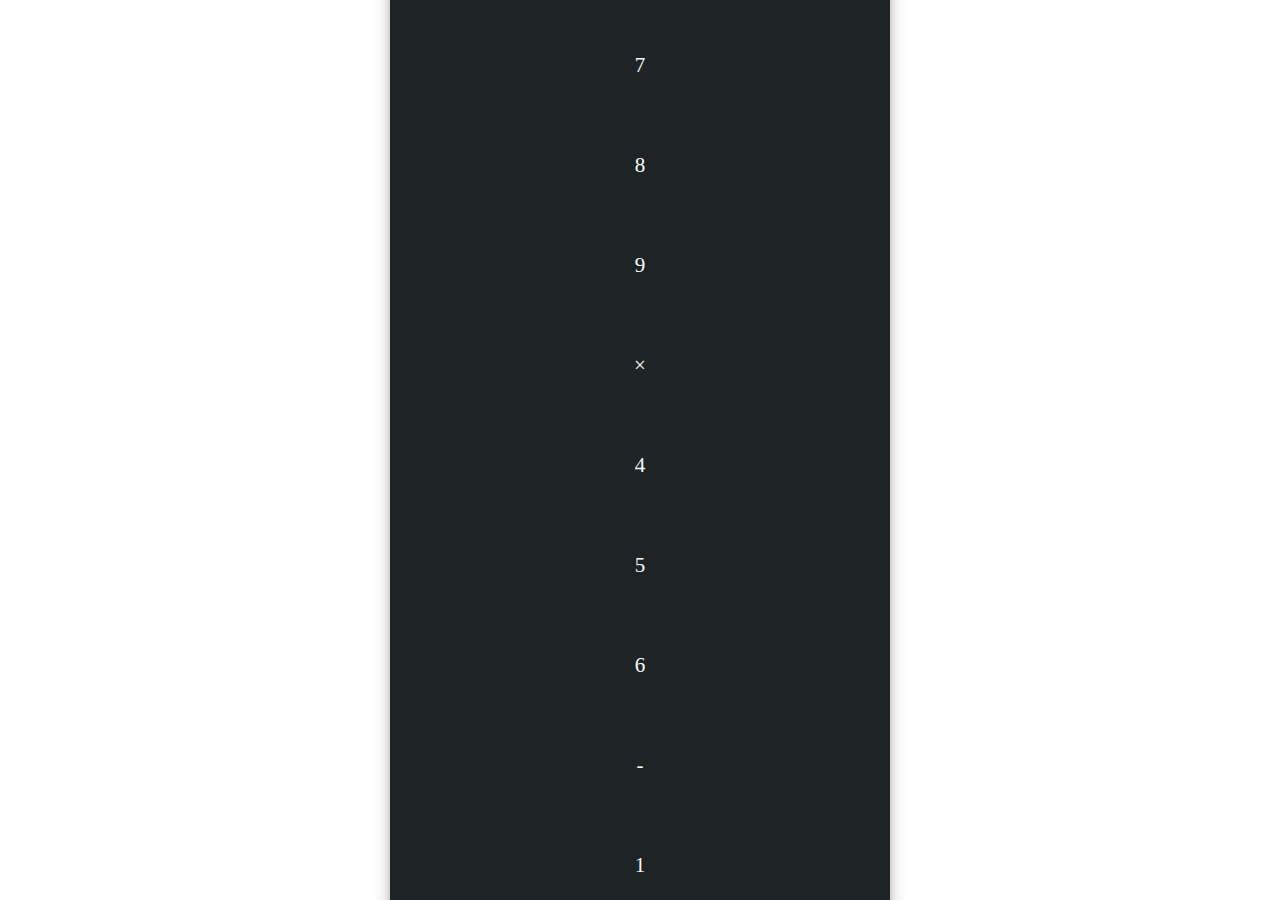
<file: index.html>
<!DOCTYPE html>
<html lang="en">
<head>
  <meta charset="UTF-8">
  <meta http-equiv="X-UA-Compatible" content="IE=edge">
  <meta name="viewport" content="width=device-width, initial-scale=1.0">
  <title>My Calculator</title>
  <link rel="stylesheet" href="src/styles.css">
  <link href="https://cdn.jsdelivr.net/npm/bootstrap@5.0.1/dist/css/bootstrap.min.css" rel="stylesheet" integrity="sha384-+0n0xVW2eSR5OomGNYDnhzAbDsOXxcvSN1TPprVMTNDbiYZCxYbOOl7+AMvyTG2x" crossorigin="anonymous">
</head>
<body>
  <div class="calculator">

    <div class="container">

      <div class="row">
        <div class="col equation-box">

          <span id="equation"></span><span id="equals"></span>

        </div>
      </div>

      <div class="row">
        <div class="col result-box">

          <span id="sign"></span><p style="margin-bottom:0px" id="user-entry">0</p>

        </div>
      </div>

      <div class="button-pad pulse">
        <div class="row">
          <div class="col btn-secondary" id="AC">
            AC
          </div>
          <div class="col btn-secondary" id="P/M">
            +/-
          </div>
          <div class="col btn-secondary" id="modulus">
            %
          </div>
          <div class="col btn-secondary" id="divide">
            ÷
          </div>
        </div>
  
        <div class="row">
          <div class="col btn-secondary" id="btn-7">
            7
          </div>
          <div class="col btn-secondary" id="btn-8">
            8
          </div>
          <div class="col btn-secondary" id="btn-9">
            9
          </div>
          <div class="col btn-secondary" id="multiply">
            ×
          </div>
        </div>
  
        <div class="row">
          <div class="col btn-secondary" id="btn-4">
            4
          </div>
          <div class="col btn-secondary" id="btn-5">
            5
          </div>
          <div class="col btn-secondary" id="btn-6">
            6
          </div>
          <div class="col btn-secondary" id="minus">
            -
          </div>
        </div>
  
        <div class="row">
          <div class="col btn-secondary" id="btn-1">
            1
          </div>
          <div class="col btn-secondary" id="btn-2">
            2
          </div>
          <div class="col btn-secondary" id="btn-3">
            3
          </div>
          <div class="col btn-secondary" id="plus">
            +
          </div>
        </div>
  
        <div class="row">
          <div class="col btn-secondary" id="dot">
            .
          </div>
          <div class="col btn-secondary" id="btn-0">
            0
          </div>
          <div class="col col-6 btn-secondary" id="equal">
            =
          </div>
        </div>
      </div>

    </div>

  </div>
  <script src="src/backend.js"></script>
</body>
</html>
</file>
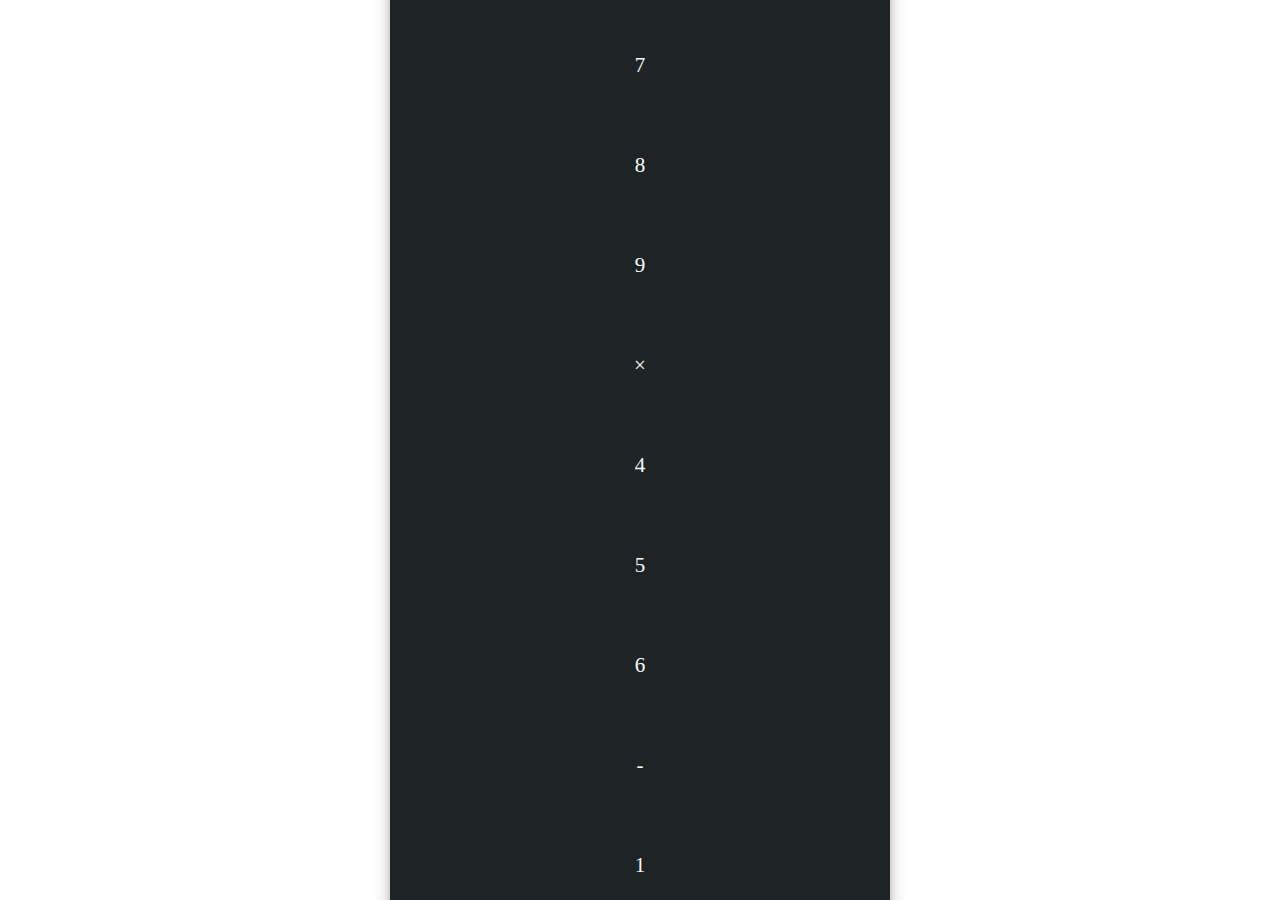
<file: docs/index.html>
<!DOCTYPE html>
<html lang="en">
<head>
  <meta charset="UTF-8">
  <meta http-equiv="X-UA-Compatible" content="IE=edge">
  <meta name="viewport" content="width=device-width, initial-scale=1.0">
  <title>My Calculator</title>
  <link rel="stylesheet" href="styles.css">
  <link href="https://cdn.jsdelivr.net/npm/bootstrap@5.0.1/dist/css/bootstrap.min.css" rel="stylesheet" integrity="sha384-+0n0xVW2eSR5OomGNYDnhzAbDsOXxcvSN1TPprVMTNDbiYZCxYbOOl7+AMvyTG2x" crossorigin="anonymous">
</head>
<body>
  <div class="calculator">

    <div class="container">

      <div class="row">
        <div class="col equation-box">

          <span id="equation"></span><span id="equals"></span>

        </div>
      </div>

      <div class="row">
        <div class="col result-box">

          <span id="sign"></span><p style="margin-bottom:0px" id="user-entry">0</p>

        </div>
      </div>

      <div class="button-pad pulse">
        <div class="row">
          <div class="col btn-secondary" id="AC">
            AC
          </div>
          <div class="col btn-secondary" id="P/M">
            +/-
          </div>
          <div class="col btn-secondary" id="modulus">
            %
          </div>
          <div class="col btn-secondary" id="divide">
            ÷
          </div>
        </div>
  
        <div class="row">
          <div class="col btn-secondary" id="btn-7">
            7
          </div>
          <div class="col btn-secondary" id="btn-8">
            8
          </div>
          <div class="col btn-secondary" id="btn-9">
            9
          </div>
          <div class="col btn-secondary" id="multiply">
            ×
          </div>
        </div>
  
        <div class="row">
          <div class="col btn-secondary" id="btn-4">
            4
          </div>
          <div class="col btn-secondary" id="btn-5">
            5
          </div>
          <div class="col btn-secondary" id="btn-6">
            6
          </div>
          <div class="col btn-secondary" id="minus">
            -
          </div>
        </div>
  
        <div class="row">
          <div class="col btn-secondary" id="btn-1">
            1
          </div>
          <div class="col btn-secondary" id="btn-2">
            2
          </div>
          <div class="col btn-secondary" id="btn-3">
            3
          </div>
          <div class="col btn-secondary" id="plus">
            +
          </div>
        </div>
  
        <div class="row">
          <div class="col btn-secondary" id="dot">
            .
          </div>
          <div class="col btn-secondary" id="btn-0">
            0
          </div>
          <div class="col col-6 btn-secondary" id="equal">
            =
          </div>
        </div>
      </div>

    </div>

  </div>
  <script src="backend.js"></script>
</body>
</html>
</file>
<file: src/styles.css>
.calculator {
    position: fixed;
    top: 50%;
    left: 50%;
    transform: translate(-50%, -50%);
    width: 500px;
    flex-wrap: nowrap;
    background-color: rgb(250, 250, 250);
    box-shadow: 0 4px 8px 0 rgb(0 0 0 / 20%), 0 6px 20px 0 rgb(0 0 0 / 19%);
}

.equation-box, .result-box {
    display: flex;
    justify-content: flex-end;
    align-items: center;
    text-align: left;
    font-weight: 800;
    word-break: break-word;
}

.equation-box {
    min-height: 80px;
    font-size: 25px;
    color: rgba(30, 35, 38, 0.555);
    margin: 25px 25px 0px 25px !important;
}

.result-box {
    min-height: 120px;
    font-size: 42px;
    color: rgb(30,35,38);
    margin: 0px 30px 5px 30px;
}

.button-pad .col {
    display: flex;
    justify-content: center;
    align-items: center;
    color: rgb(250, 250, 250);
    background-color: rgb(30,35,38);
    height: 100px;
    font-size: 21px;
    user-select: none;
    -moz-user-select: none;
    -webkit-user-drag: none;
    -webkit-user-select: none;
    -ms-user-select: none;
}
</file>
<file: docs/styles.css>
.calculator {
    position: fixed;
    top: 50%;
    left: 50%;
    transform: translate(-50%, -50%);
    width: 500px;
    flex-wrap: nowrap;
    background-color: rgb(250, 250, 250);
    box-shadow: 0 4px 8px 0 rgb(0 0 0 / 20%), 0 6px 20px 0 rgb(0 0 0 / 19%);
}

.equation-box, .result-box {
    display: flex;
    justify-content: flex-end;
    align-items: center;
    text-align: left;
    font-weight: 800;
    word-break: break-word;
}

.equation-box {
    min-height: 80px;
    font-size: 25px;
    color: rgba(30, 35, 38, 0.555);
    margin: 25px 25px 0px 25px !important;
}

.result-box {
    min-height: 120px;
    font-size: 42px;
    color: rgb(30,35,38);
    margin: 0px 30px 5px 30px;
}

.button-pad .col {
    display: flex;
    justify-content: center;
    align-items: center;
    color: rgb(250, 250, 250);
    background-color: rgb(30,35,38);
    height: 100px;
    font-size: 21px;
    user-select: none;
    -moz-user-select: none;
    -webkit-user-drag: none;
    -webkit-user-select: none;
    -ms-user-select: none;
}
</file>
